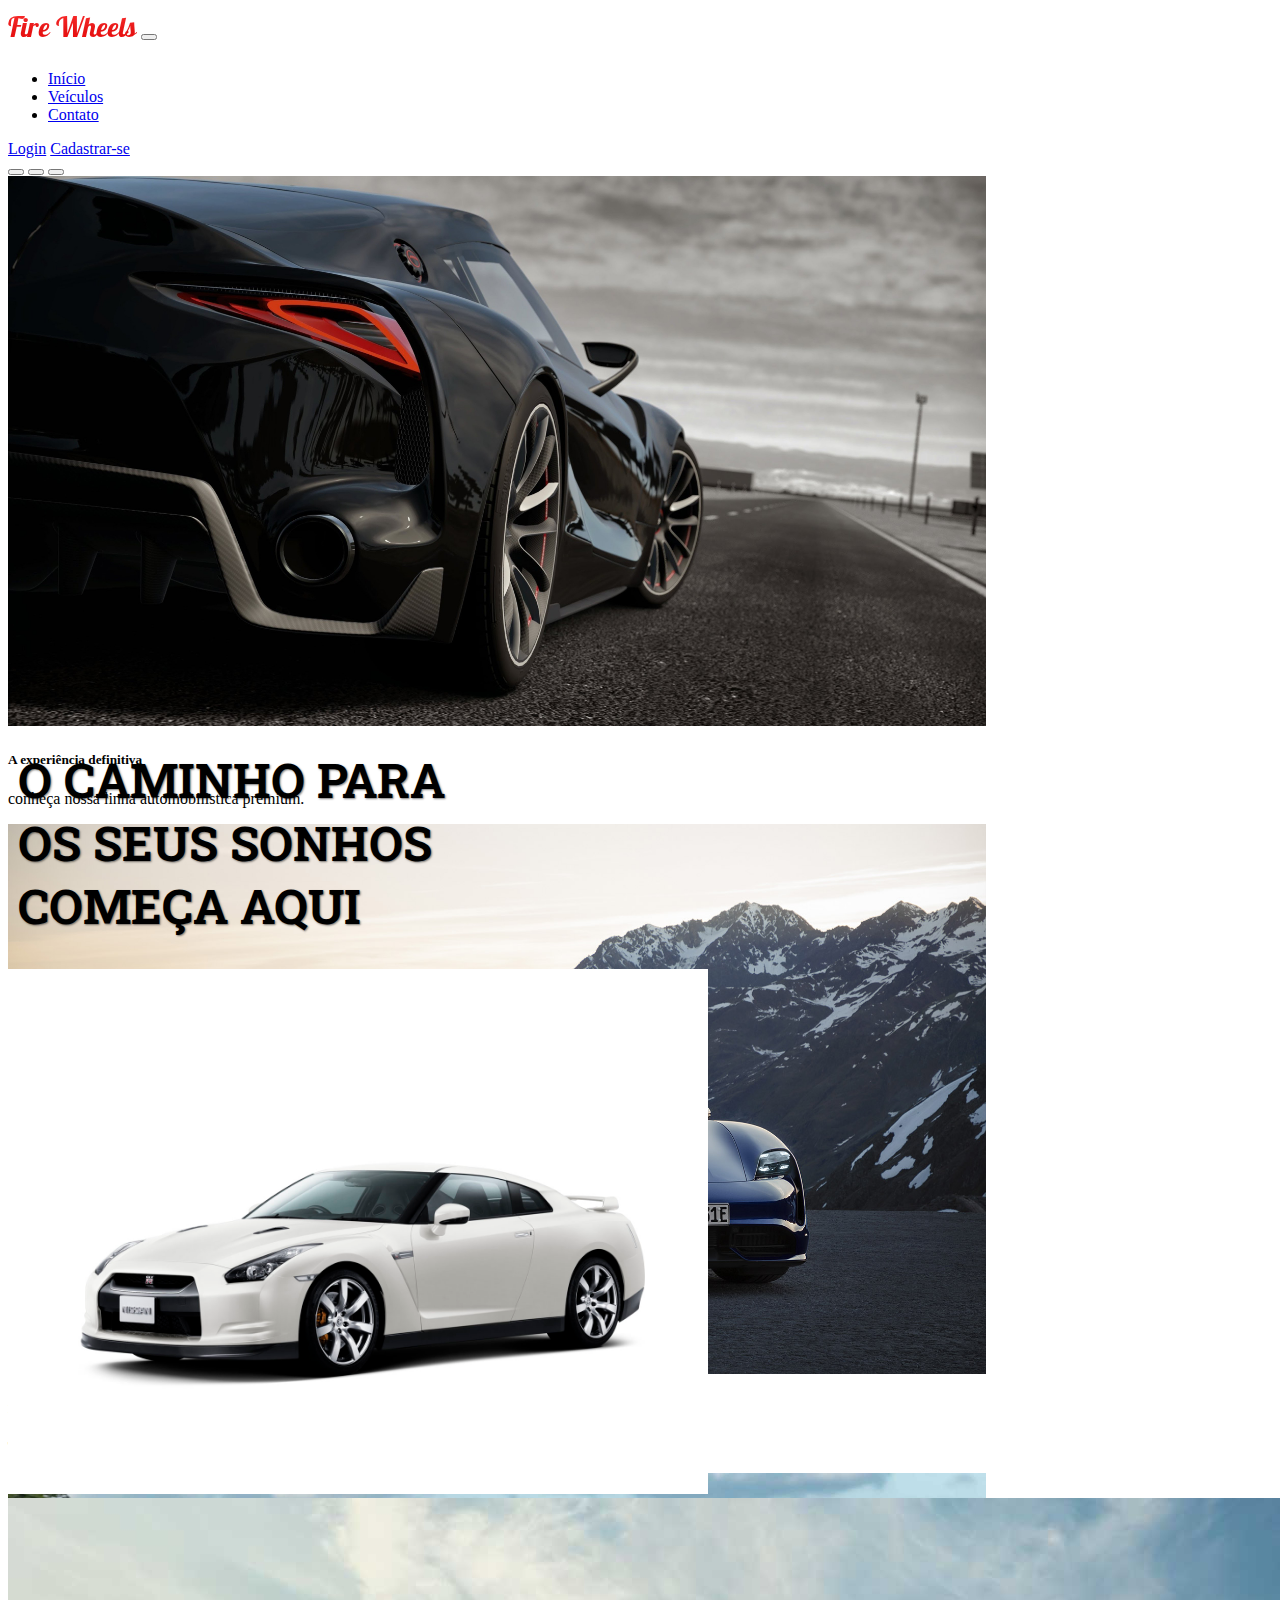
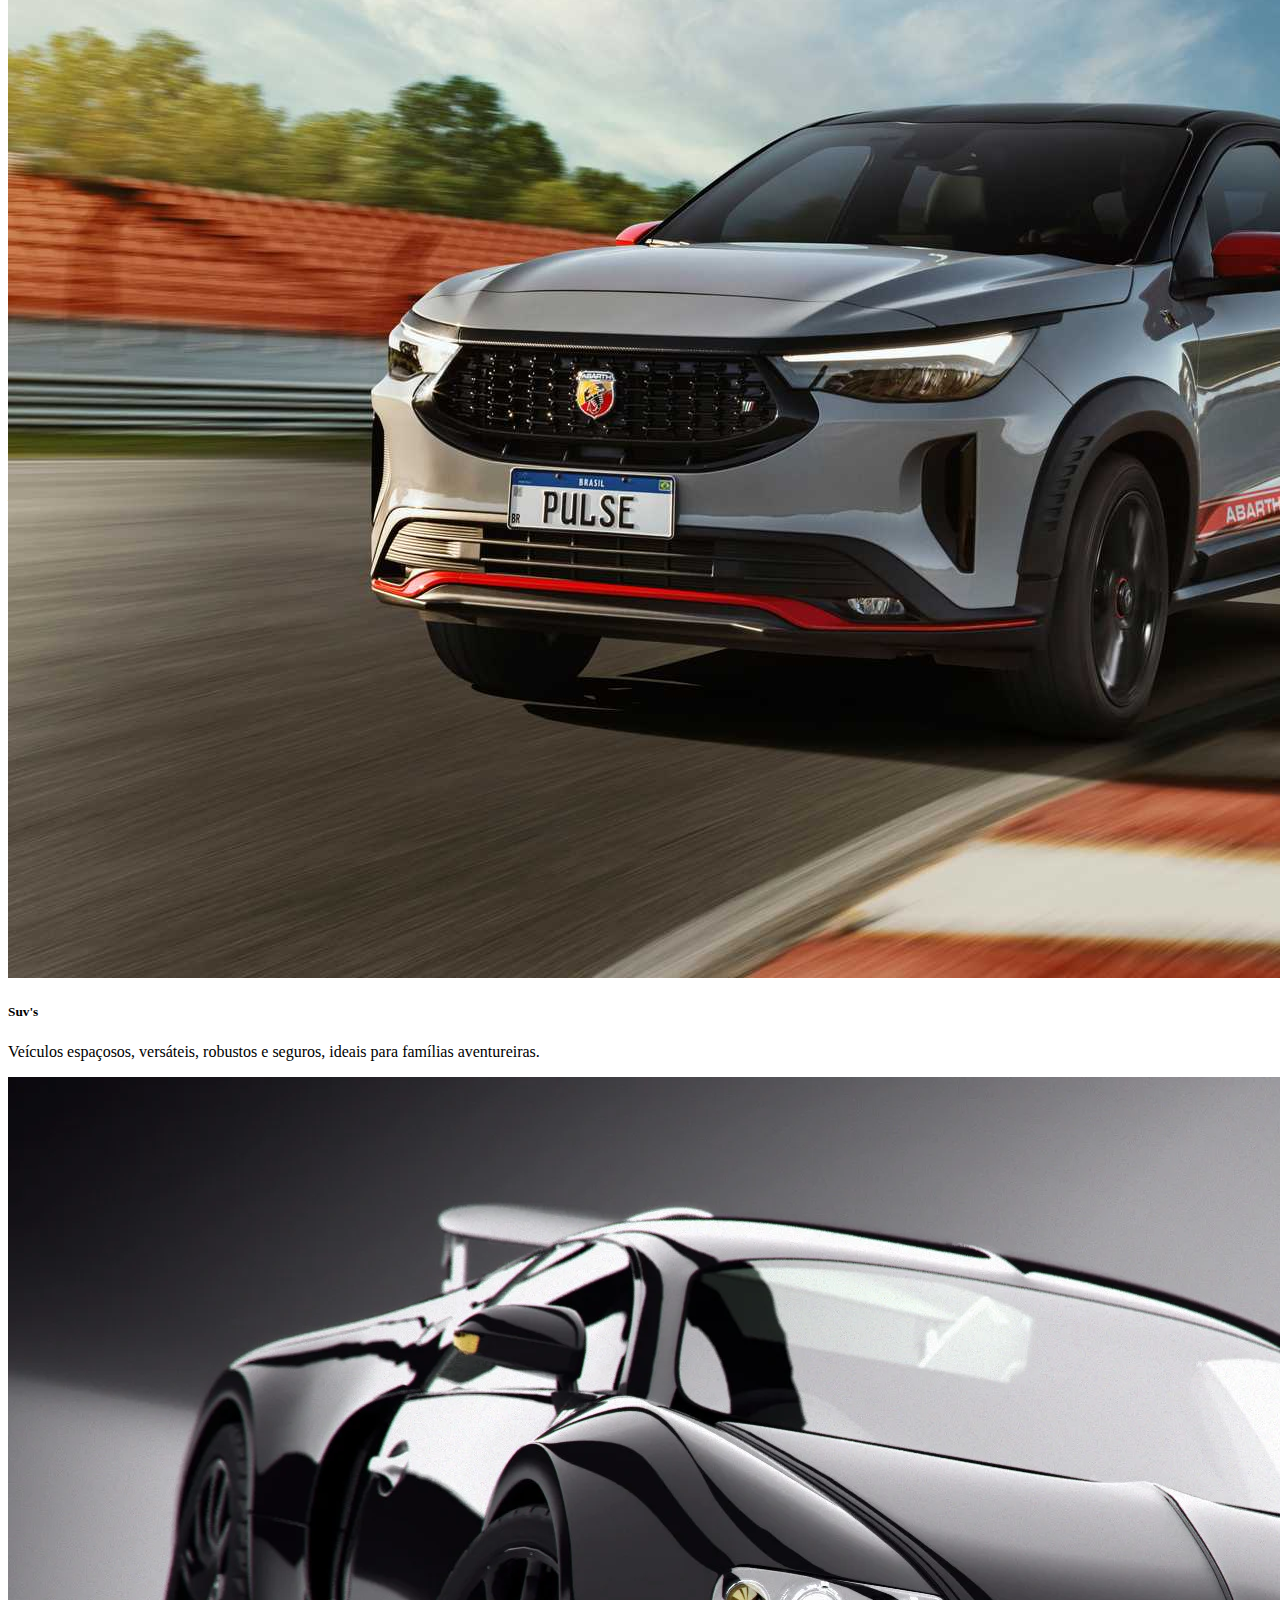
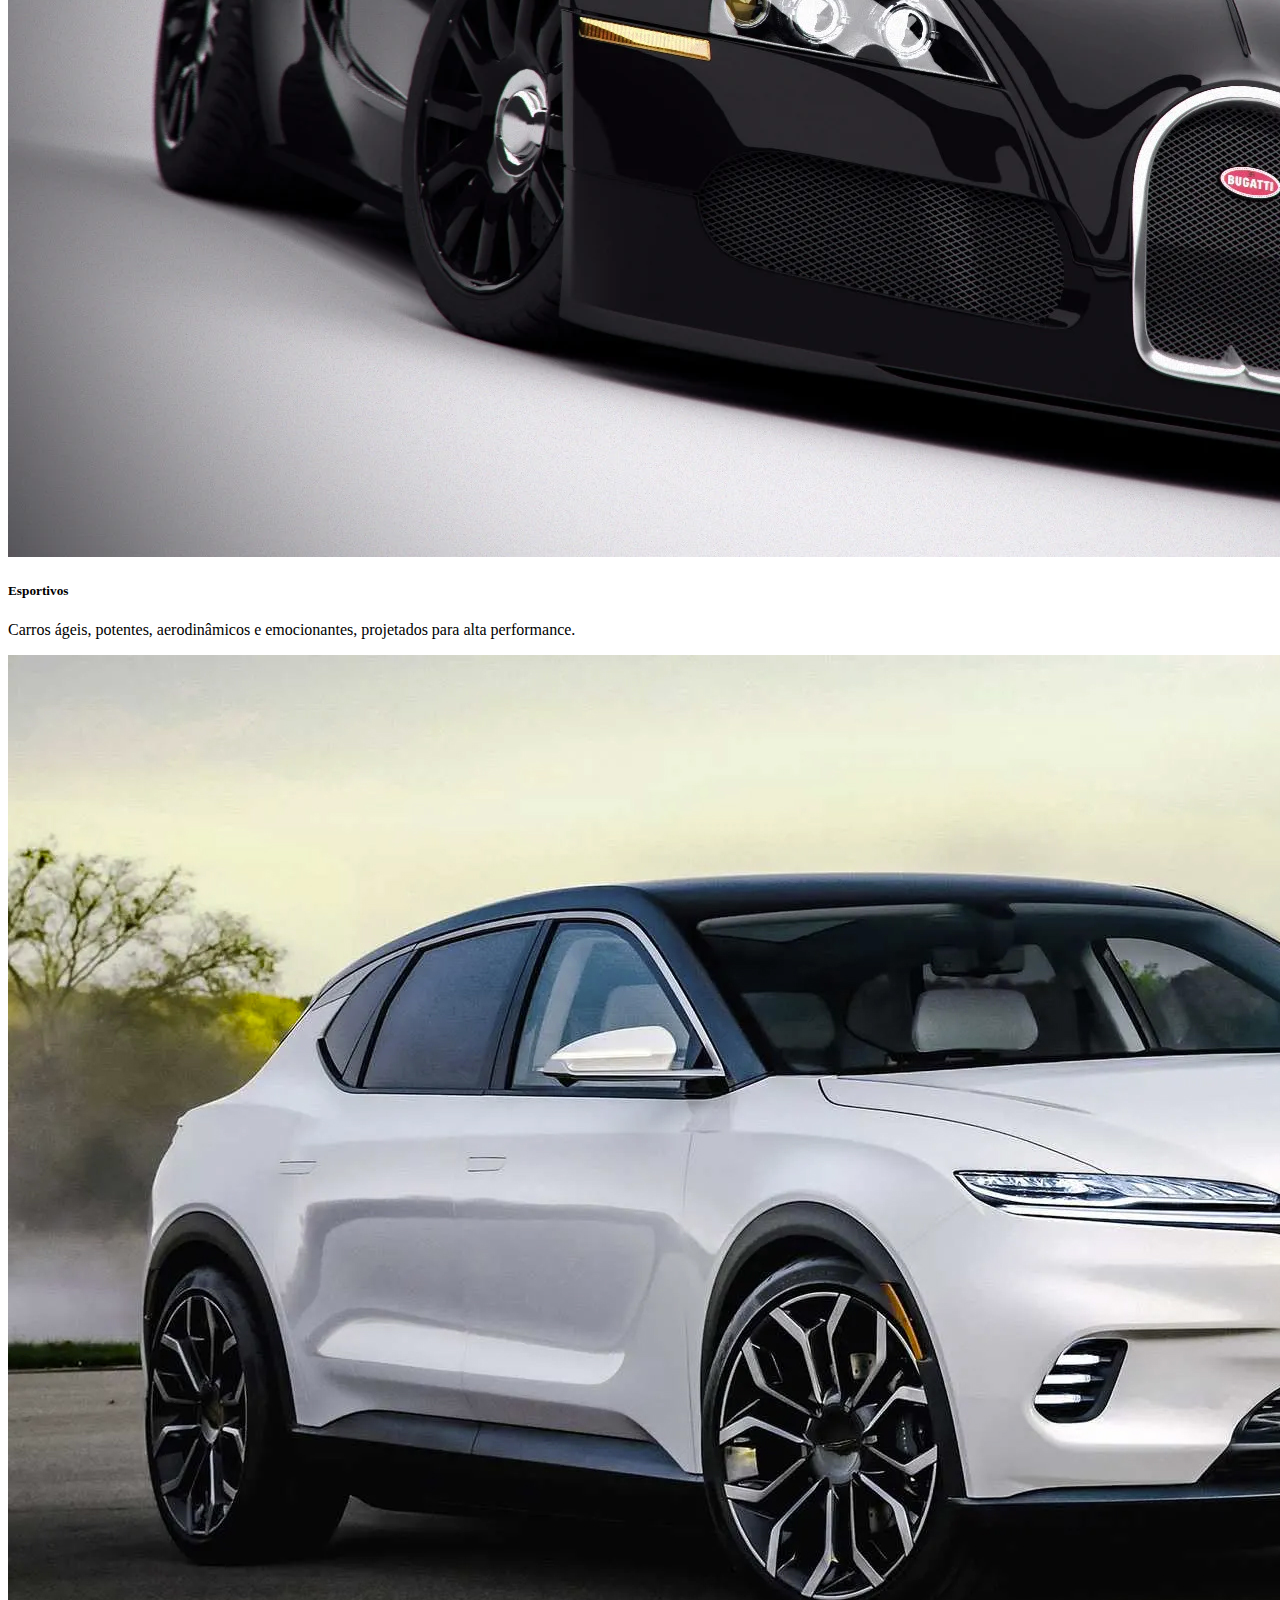
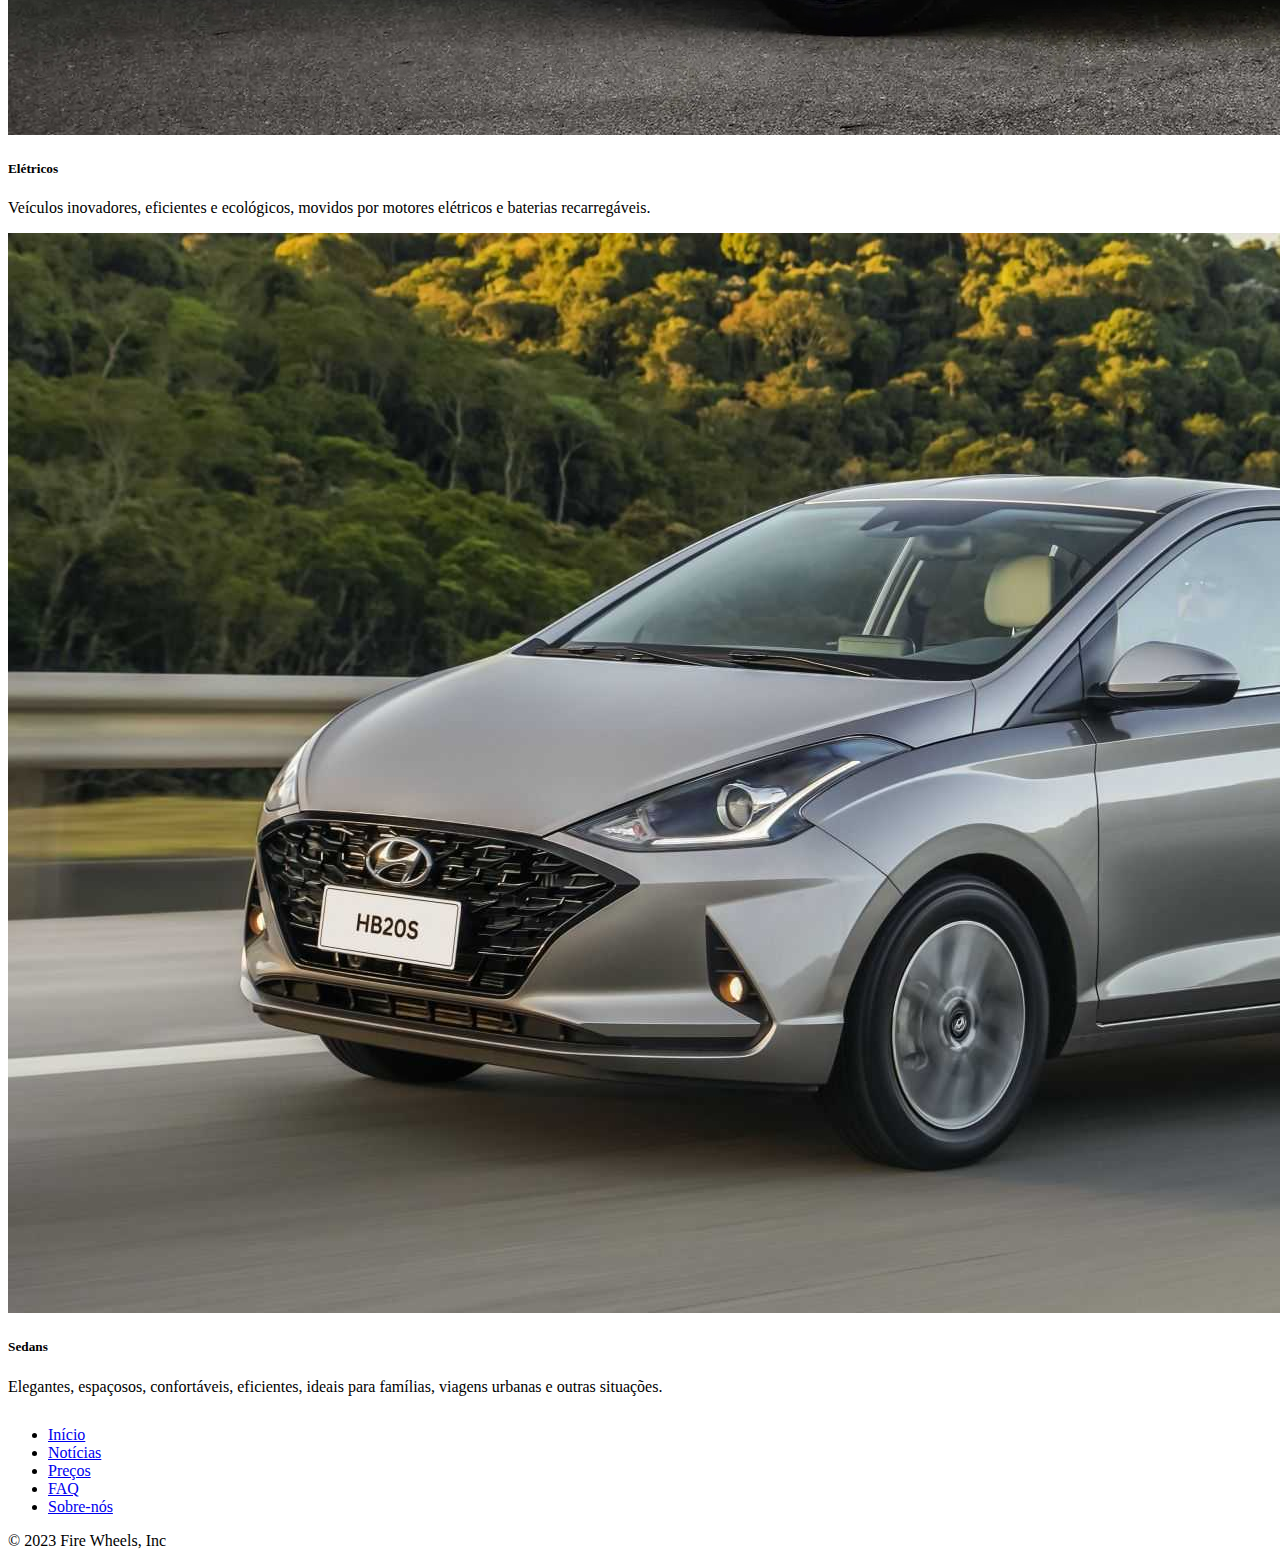
<file: index.html>
<!DOCTYPE html>
<html lang="pt-br">
<head>
    <meta charset="UTF-8">
    <meta name="viewport" content="width=device-width, initial-scale=1.0">

    <link href="https://cdn.jsdelivr.net/npm/bootstrap@5.3.2/dist/css/bootstrap.min.css" rel="stylesheet" integrity="sha384-T3c6CoIi6uLrA9TneNEoa7RxnatzjcDSCmG1MXxSR1GAsXEV/Dwwykc2MPK8M2HN" crossorigin="anonymous">
    <link rel="stylesheet" href="css/style.css" >
    <link rel="icon" href="/img/icon.png" type="image/x-icon">


    <title>Fire Wheels</title>
</head>
<body>

    <!-- menu/navbar -->
    <nav id="navcustom" class="navbar navbar-expand-sm bg-body-tertiary" data-bs-theme="dark">
        <div class="container-fluid">
          <a class="navbar-brand" href="index.html">
            Fire Wheels</a>
          <button class="navbar-toggler" type="button" data-bs-toggle="collapse" data-bs-target="#navbarSupportedContent" aria-controls="navbarSupportedContent" aria-expanded="false" aria-label="Toggle navigation">
            <span class="navbar-toggler-icon"></span>
          </button>
          <div class="collapse navbar-collapse" id="navbarSupportedContent">
            <ul class="navbar-nav me-auto mb-2 mb-lg-0">
              <li class="nav-item">
                <a class="nav-link active" aria-current="page" href="/index.html">Início</a>
              </li>
              <li class="nav-item">
                <a class="nav-link" href="/mauntencao.html">Veículos</a>
              </li>
              <li class="nav-item">
                <a class="nav-link" href="/mauntencao.html" >Contato </a>
              </li>
            </ul>
            <div class="text-end">
              <a type="button" class="btn btn-outline-light me-2 btn-sm" href="login.html">Login</a>
              <a type="button" class="btn btn-danger btn-sm" href="cadastro.html">Cadastrar-se</a>
            </div>  
          </div>
            
        </div>
    </nav>
    
    <!-- carousel de imagens -->
    <div id="carouselExampleCaptions" class="carousel slide">
      <div class="carousel-indicators">
        <button type="button" data-bs-target="#carouselExampleCaptions" data-bs-slide-to="0" class="active" aria-current="true" aria-label="Slide 1"></button>
        <button type="button" data-bs-target="#carouselExampleCaptions" data-bs-slide-to="1" aria-label="Slide 2"></button>
        <button type="button" data-bs-target="#carouselExampleCaptions" data-bs-slide-to="2" aria-label="Slide 3"></button>
      </div>
      <div class="carousel-inner">
        <div class="carousel-item active">
          <img src="/img/carro1.jpg" class="d-block w-100 bannert" alt="...">
          <div class="carousel-caption">
            <h5>A experiência definitiva</h5>
            <p>conheça nossa linha automobilistica premium.</p>
          </div>
        </div>
        <div class="carousel-item">
          <img src="/img/carro2.jpg" class="d-block w-100 bannert" alt="...">
          <div class="carousel-caption">
            <h5>Inovação que move você</h5>
            <p>Tecnologia e tradição se unem para uma condução sem limites.</p>
          </div>
        </div>
        <div class="carousel-item">
          <img src="/img/carro3.jpg" class="d-block w-100 bannert" alt="...">
          <div class="carousel-caption">
            <h5>Poder sobre o seu controle</h5>
            <p>A fusão perfeita de potência, conforto e estilo.</p>
          </div>  
        </div>
      </div>
      <button class="carousel-control-prev" type="button" data-bs-target="#carouselExampleCaptions" data-bs-slide="prev">
        <span class="carousel-control-prev-icon" aria-hidden="true"></span>
        <span class="visually-hidden">Previous</span>
      </button>
      <button class="carousel-control-next" type="button" data-bs-target="#carouselExampleCaptions" data-bs-slide="next">
        <span class="carousel-control-next-icon" aria-hidden="true"></span>
        <span class="visually-hidden">Next</span>
      </button>
    </div>     
    
    <!-- conteúdo meio -->
    <div class="container meio">
      <div class="row justify-content-center">
          <div class="col-lg-6 col-md-8 col-sm-10 col-12 d-flex align-items-center text-center">
              <h1 id="text_ini" class="text-wrap">O CAMINHO PARA OS SEUS SONHOS COMEÇA AQUI</h1>
          </div>
          <div class="col-lg-6 col-md-8 col-sm-10 col-12 text-center">
              <img id="img_ini" src="img/carroini1.jpg" class="img-fluid" alt="Imagem do Carro">
          </div>
      </div>
  </div>
  
      
      <!-- tipos de carros -->
      <div class="row row-cols-1 row-cols-md-2 g-4" style="margin-bottom: 30px;">
        <div class="col">
          <div class="card">
            <img src="img/carrogride1.jpg" class="card-img-top" alt="...">
            <div class="card-body">
              <h5 class="card-title">Suv's</h5>
              <p class="card-text">Veículos espaçosos, versáteis, robustos e seguros, ideais para famílias aventureiras.</p>
            </div>
          </div>
        </div>
        <div class="col">
          <div class="card">
            <img src="img/carrogride2.jpg" class="card-img-top" alt="...">
            <div class="card-body">
              <h5 class="card-title">Esportivos</h5>
              <p class="card-text">Carros ágeis, potentes, aerodinâmicos e emocionantes, projetados para alta performance.</p>
            </div>
          </div>
        </div>
        <div class="col">
          <div class="card">
            <img src="img/carrogride3.jpg" class="card-img-top" alt="...">
            <div class="card-body">
              <h5 class="card-title">Elétricos</h5>
              <p class="card-text">Veículos inovadores, eficientes e ecológicos, movidos por motores elétricos e baterias recarregáveis.</p>
            </div>
          </div>
        </div>
        <div class="col">
          <div class="card">
            <img src="img/carrogride4.jpeg" class="card-img-top" alt="...">
            <div class="card-body">
              <h5 class="card-title">Sedans</h5>
              <p class="card-text">Elegantes, espaçosos, confortáveis, eficientes, ideais para famílias, viagens urbanas e outras situações.</p>
            </div>
          </div>
        </div>
      </div>

    <!-- rodapé do site -->
    <footer id="fcolor" class="py-1 my-1 bg-dark border-bottom border-body" data-bs-theme="dark"> 
      <ul class="nav justify-content-center border-bottom pb-3 mb-3" >
        <li class="nav-item"><a href="/index.html" class="nav-link px-2 text-body-secondary">Início</a></li>
        <li class="nav-item"><a href="/mauntencao.html" class="nav-link px-2 text-body-secondary">Notícias</a></li>
        <li class="nav-item"><a href="/mauntencao.html" class="nav-link px-2 text-body-secondary">Preços</a></li>
        <li class="nav-item"><a href="/mauntencao.html" class="nav-link px-2 text-body-secondary">FAQ</a></li>
        <li class="nav-item"><a href="/mauntencao.html" class="nav-link px-2 text-body-secondary">Sobre-nós</a></li>
      </ul>
      <p class="text-center text-body-secondary">© 2023 <spam class="navbar-bran">Fire Wheels</spam>, Inc</p>
    </footer>

    <script src="https://cdn.jsdelivr.net/npm/bootstrap@5.3.2/dist/js/bootstrap.bundle.min.js" integrity="sha384-C6RzsynM9kWDrMNeT87bh95OGNyZPhcTNXj1NW7RuBCsyN/o0jlpcV8Qyq46cDfL" crossorigin="anonymous"></script>
    <script src="/js/main.js" ></script>
</body>
</html>
</file>
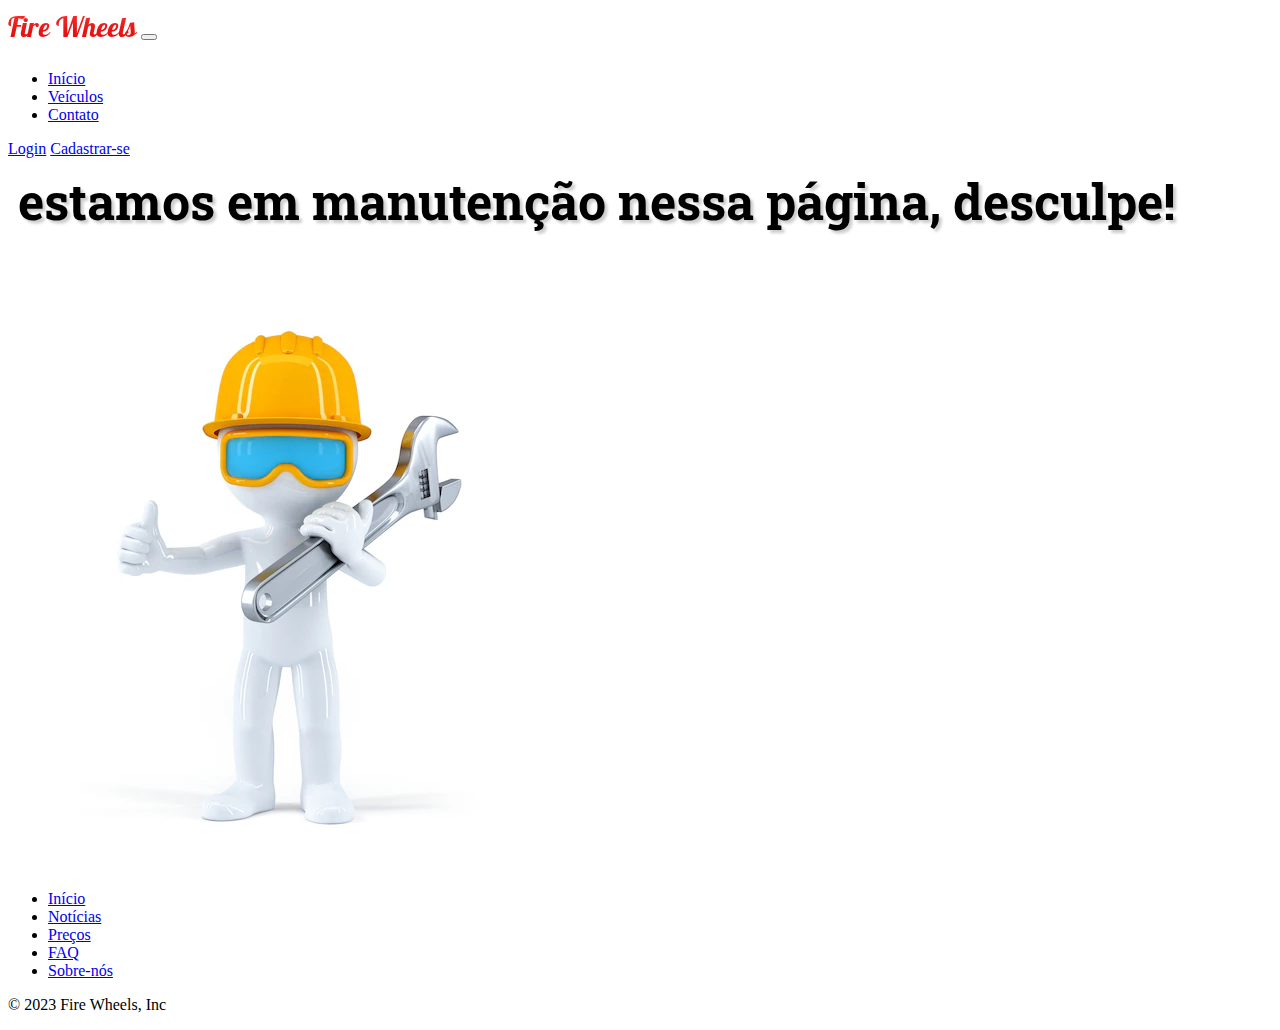
<file: mauntencao.html>
<!DOCTYPE html>
<html lang="pt-br">
<head>
    <meta charset="UTF-8">
    <meta name="viewport" content="width=device-width, initial-scale=1.0">

    <link href="https://cdn.jsdelivr.net/npm/bootstrap@5.3.2/dist/css/bootstrap.min.css" rel="stylesheet" integrity="sha384-T3c6CoIi6uLrA9TneNEoa7RxnatzjcDSCmG1MXxSR1GAsXEV/Dwwykc2MPK8M2HN" crossorigin="anonymous">
    <link rel="stylesheet" href="/css/log.css" >
    <link rel="icon" href="/img/icon.png" type="image/x-icon">


    <title>Fire Wheels</title>
</head>
<body>

    <!-- menu/navbar -->
    <nav id="navcustom" class="navbar navbar-expand-sm bg-body-tertiary" data-bs-theme="dark">
        <div class="container-fluid">
          <a class="navbar-brand" href="index.html">
            Fire Wheels</a>
          <button class="navbar-toggler" type="button" data-bs-toggle="collapse" data-bs-target="#navbarSupportedContent" aria-controls="navbarSupportedContent" aria-expanded="false" aria-label="Toggle navigation">
            <span class="navbar-toggler-icon"></span>
          </button>
          <div class="collapse navbar-collapse" id="navbarSupportedContent">
            <ul class="navbar-nav me-auto mb-2 mb-lg-0">
              <li class="nav-item">
                <a class="nav-link active" aria-current="page" href="/index.html">Início</a>
              </li>
              <li class="nav-item">
                <a class="nav-link" href="/mauntencao.html">Veículos</a>
              </li>
              <li class="nav-item">
                <a class="nav-link" href="/mauntencao.html" >Contato </a>
              </li>
            </ul>
            <div class="text-end">
              <a type="button" class="btn btn-outline-light me-2 btn-sm" href="login.html">Login</a>
              <a type="button" class="btn btn-danger btn-sm" href="cadastro.html">Cadastrar-se</a>
            </div>  
          </div>
            
        </div>
    </nav>
    
    <div class="container meio">
      <div class="row justify-content-center">
          <div class="col-lg-6 col-md-7 col-sm-10 d-flex align-items-center text-center">
              <h1 class="text-wrap aviso">estamos em manutenção nessa página, desculpe!</h1>
          </div>
          <div class="col-lg-6 col-md-7 col-sm-10 col-12 text-center">
              <img  src="/img/manutencao.jpg" class="img-fluid" >
          </div>
      </div>
  </div>

  

    <!-- rodapé do site -->
    <footer id="fcolor" class="py-1 my-1 bg-dark border-bottom border-body" data-bs-theme="dark"> 
      <ul class="nav justify-content-center border-bottom pb-3 mb-3" >
        <li class="nav-item"><a href="#" class="nav-link px-2 text-body-secondary">Início</a></li>
        <li class="nav-item"><a href="#" class="nav-link px-2 text-body-secondary">Notícias</a></li>
        <li class="nav-item"><a href="#" class="nav-link px-2 text-body-secondary">Preços</a></li>
        <li class="nav-item"><a href="#" class="nav-link px-2 text-body-secondary">FAQ</a></li>
        <li class="nav-item"><a href="#" class="nav-link px-2 text-body-secondary">Sobre-nós</a></li>
      </ul>
      <p class="text-center text-body-secondary">© 2023 <spam class="navbar-bran">Fire Wheels</spam>, Inc</p>
    </footer>

    <script src="https://cdn.jsdelivr.net/npm/bootstrap@5.3.2/dist/js/bootstrap.bundle.min.js" integrity="sha384-C6RzsynM9kWDrMNeT87bh95OGNyZPhcTNXj1NW7RuBCsyN/o0jlpcV8Qyq46cDfL" crossorigin="anonymous"></script>
    <script src="/js/main.js" ></script>
</body>
</html>
</file>
<file: css/style.css>
@import url('https://fonts.googleapis.com/css2?family=Galada&display=swap');
@import url('https://fonts.googleapis.com/css2?family=Roboto+Slab:wght@900&family=Roboto:wght@900&display=swap');



body{
    background-color: rgb(255, 255, 255);
    overflow-x: hidden;
}

.body_cad{
    background-image: url(/img/cad_background.jpg);
    background-size:cover; /* Para cobrir todo o elemento body */
    background-position: center; /* Para centralizar a imagem no elemento body */
    background-repeat: no-repeat; /* Para evitar que a imagem se repita */
    min-height: 100vh; /* Garante que o body ocupe toda a altura da viewport */
    margin: 0; /* Remove margens padrão do body */

}

.navbar-brand{
    font-family: 'Galada', cursive;
    background: rgb(255,0,0);
    background: linear-gradient(0deg, rgba(255,0,0,1) 0%, rgba(229,21,21,1) 50%, rgba(255,50,50,1) 100%);
    font-size: 28px;
    color: transparent;
    background-clip: text;
    -webkit-background-clip: text; /* Para navegadores Webkit */
    
}

#carouselExampleCaptions{
    max-height: 550px;
    
}

.bannert{
    max-height: 550px;
    object-fit: cover;
}

#text_ini{
        margin-left: 10px;
        margin-top: 40px;
        font-size: 3rem;
        width: 450px;
        text-shadow: 1px 1px 2px rgba(0, 0, 0, 0.5);
        font-family: 'Roboto Slab', serif;
}

#img_ini{
    
    width: 700px;
}

#inicia_form{
    font-family: 'Roboto Slab', serif;
    color: rgb(255, 255, 255);
}

.formulario{
    font-family: 'Roboto Slab', serif;
    margin: 20px;
    text-align: center;
    border: 1px solid rgba(240, 240, 235, 0.637);
    border-radius: 20px;
    padding: 20px;
    color: rgb(247, 240, 237);
    text-shadow: 1px 1px 2px rgb(5, 5, 5);
    background-color:rgba(94, 94, 94, 0.555);
    

}

.formulario input[type="name"]::placeholder,
.formulario input[type="text"]::placeholder,
.formulario input[type="email"]::placeholder,
.formulario input[type="password"]::placeholder {
    /* Estilo para os placeholders dos campos de input */
    color: rgb(247, 240, 237);
    font-family: Arial, Helvetica, sans-serif;

    
    
}

.formulario_container{
    display: flex;
    justify-content: center;
    align-items: center;
    height: 100vh;
    
}

.inp_css{
    background-color: rgba(0, 0, 0, 0.295); /* Um valor de opacidade de 0.1 (10%) */
    border: 1px solid rgba(255, 255, 255, 0.336); /* Um valor de opacidade de 0.5 (50%) para a borda */
    border-radius: 8px;
    margin: 5px;
    color: rgb(247, 240, 237);
    font-family: Arial, Helvetica, sans-serif;
}

#bnt_form{
    margin: 20px;
}

.fundo_gen{
    background-color: rgba(32, 32, 32, 0.384);
}

#rec_senha{
    font-family: Arial, Helvetica, sans-serif;
}
</file>
<file: css/log.css>
@import url('https://fonts.googleapis.com/css2?family=Galada&display=swap');
@import url('https://fonts.googleapis.com/css2?family=Roboto+Slab:wght@900&family=Roboto:wght@900&display=swap');

body{
    height: 100%;   
    background-color: rgb(255, 255, 255);
}

.navbar-brand{
    font-family: 'Galada', cursive;
    background: rgb(255,0,0);
    background: linear-gradient(0deg, rgba(255,0,0,1) 0%, rgba(229,21,21,1) 50%, rgba(255,50,50,1) 100%);
    font-size: 28px;
    color: transparent;
    background-clip: text;
    -webkit-background-clip: text; /* Para navegadores Webkit */
    
}

.formcss{
    border: 1px solid rgba(240, 240, 235, 0.637);
    border-radius: 20px;
    padding: 20px;
    color: rgb(54, 54, 54);
    background-color:rgb(238, 238, 238);
    box-shadow: 1px 1px 10px 1px rgba(0, 0, 0, 0.466);
}

.form-container {
    display: flex;
    justify-content: center;
    align-items: center;
    height: 100vh;
}

.form-control{
    margin-top: 8px;
}

#titulo{
    text-align: center;
    font-size: 30px;
    
}

.aviso{
    font-family: 'Roboto Slab', serif;
    font-size: 50px;
    margin: 10px;
    text-shadow: 3px 3px 3px rgba(0, 0, 0, 0.199);
   
}
</file>
